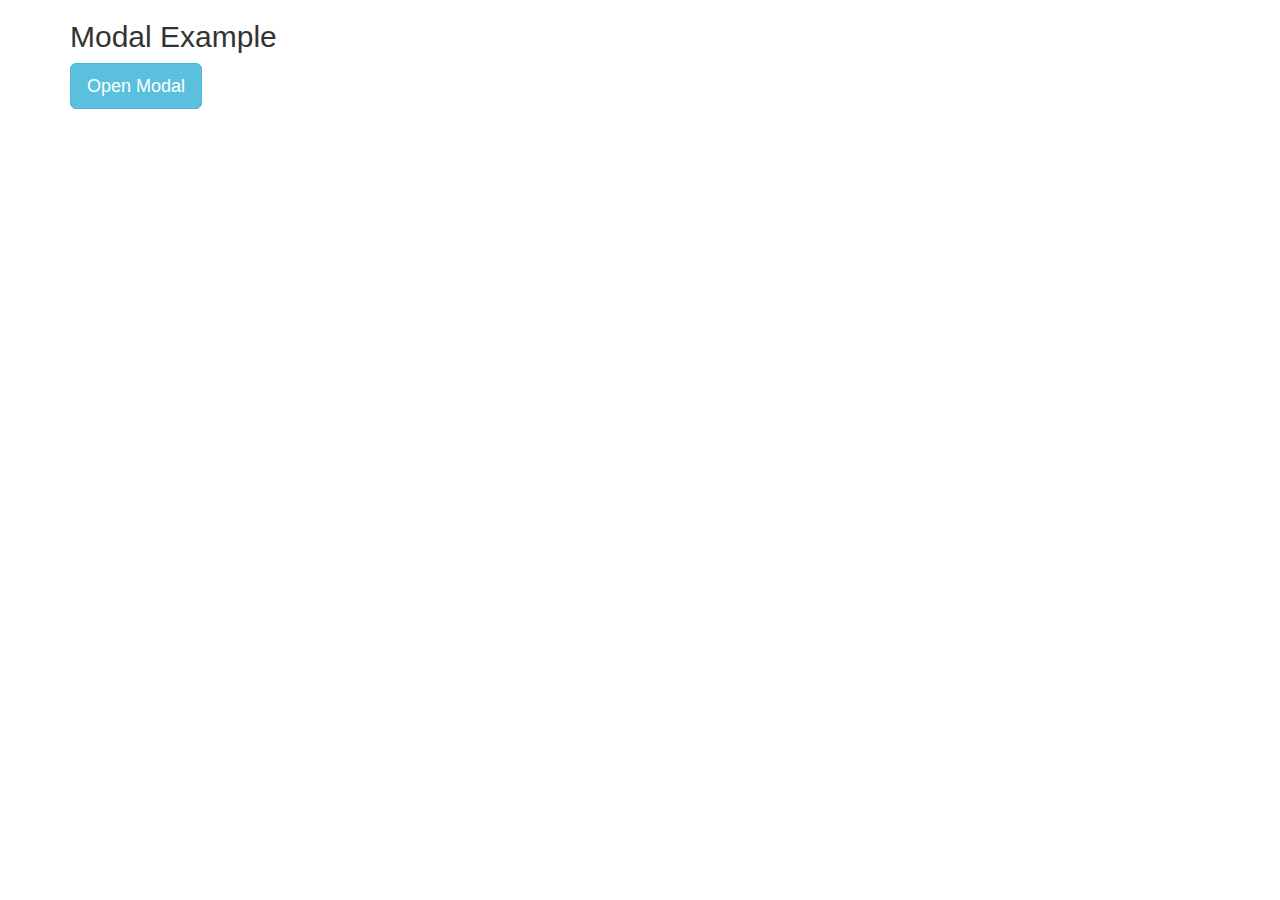
<file: dfdfdf.html>
<!DOCTYPE html>
<html lang="en">
<head>
  <title>Bootstrap Example</title>
  <meta charset="utf-8">
  <meta name="viewport" content="width=device-width, initial-scale=1">
  <link rel="stylesheet" href="https://maxcdn.bootstrapcdn.com/bootstrap/3.4.1/css/bootstrap.min.css">
  <script src="https://ajax.googleapis.com/ajax/libs/jquery/3.6.3/jquery.min.js"></script>
  <script src="https://maxcdn.bootstrapcdn.com/bootstrap/3.4.1/js/bootstrap.min.js"></script>
</head>
<body>

<div class="container">
  <h2>Modal Example</h2>
  <!-- Trigger the modal with a button -->
  <button type="button" class="btn btn-info btn-lg" data-toggle="modal" data-target="#myModal">Open Modal</button>

  <!-- Modal -->
  <div class="modal fade" id="myModal" role="dialog">
    <div class="modal-dialog">
    
      <!-- Modal content-->
      <div class="modal-content">
        <div class="modal-header">
          <button type="button" class="close" data-dismiss="modal">&times;</button>
          <h4 class="modal-title">Modal Header</h4>
        </div>
        <div class="modal-body">
          <p>Some text in the modal.</p>
        </div>
        <div class="modal-footer">
          <button type="button" class="btn btn-default" data-dismiss="modal">Close</button>
        </div>
      </div>
      
    </div>
  </div>
  
</div>

</body>
</html>
</file>
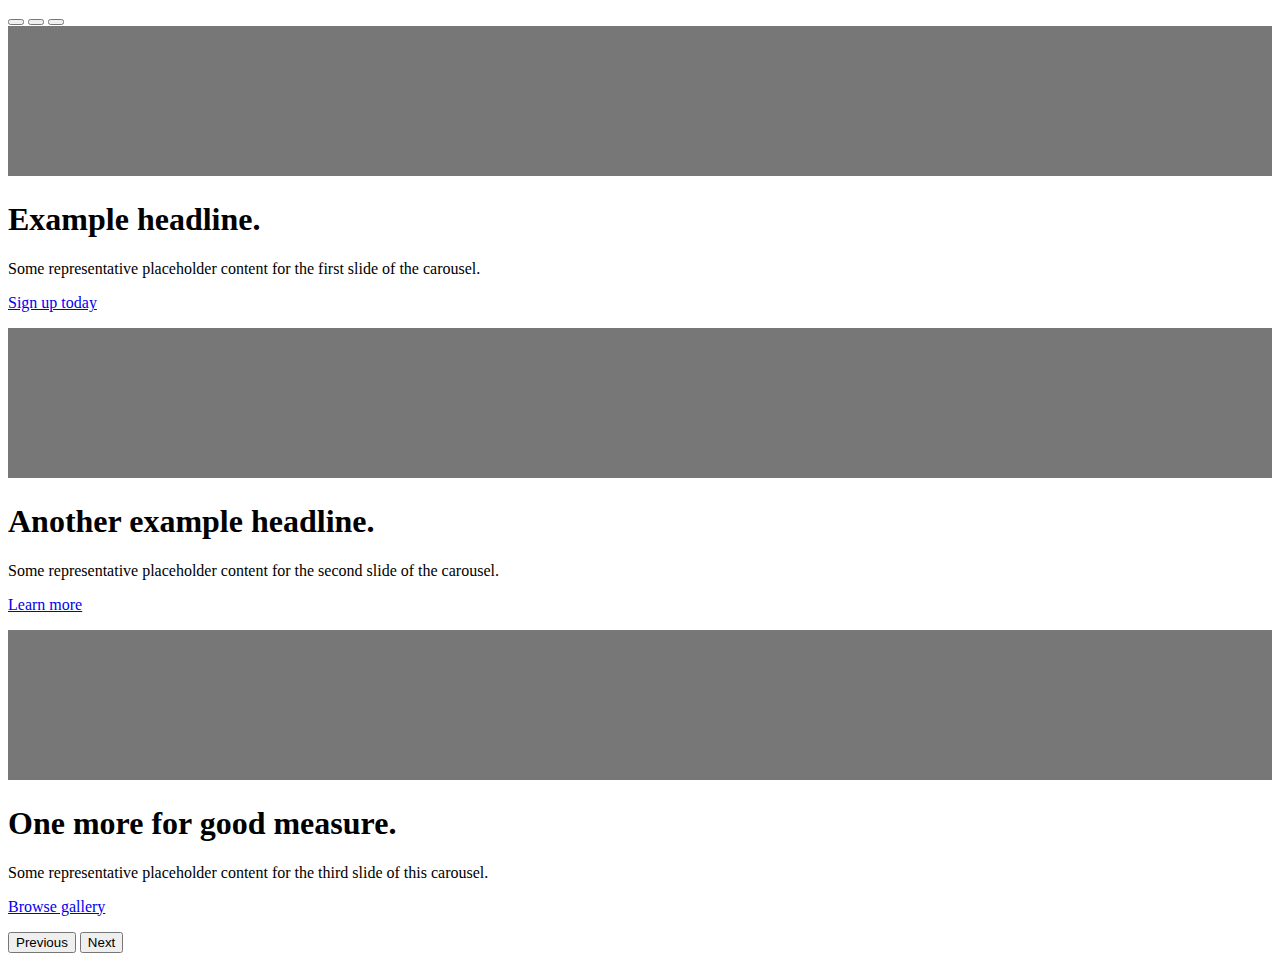
<file: hellooooo.html>
<!DOCTYPE html>
<html lang="en">
<head>
    <meta charset="UTF-8">
    <meta http-equiv="X-UA-Compatible" content="IE=edge">
    <meta name="viewport" content="width=device-width, initial-scale=1.0">
    <title>Document</title>
</head>
<body>
    <div id="myCarousel" class="carousel slide" data-bs-ride="carousel">
        <div class="carousel-indicators">
          <button type="button" data-bs-target="#myCarousel" data-bs-slide-to="0" class="" aria-label="Slide 1"></button>
          <button type="button" data-bs-target="#myCarousel" data-bs-slide-to="1" aria-label="Slide 2" class="active" aria-current="true"></button>
          <button type="button" data-bs-target="#myCarousel" data-bs-slide-to="2" aria-label="Slide 3" class=""></button>
        </div>
        <div class="carousel-inner">
          <div class="carousel-item">
            <svg class="bd-placeholder-img" width="100%" height="100%" xmlns="http://www.w3.org/2000/svg" aria-hidden="true" preserveAspectRatio="xMidYMid slice" focusable="false"><rect width="100%" height="100%" fill="#777"></rect></svg>
            <div class="container">
              <div class="carousel-caption text-start">
                <h1>Example headline.</h1>
                <p>Some representative placeholder content for the first slide of the carousel.</p>
                <p><a class="btn btn-lg btn-primary" href="#">Sign up today</a></p>
              </div>
            </div>
          </div>
          <div class="carousel-item active">
            <svg class="bd-placeholder-img" width="100%" height="100%" xmlns="http://www.w3.org/2000/svg" aria-hidden="true" preserveAspectRatio="xMidYMid slice" focusable="false"><rect width="100%" height="100%" fill="#777"></rect></svg>
            <div class="container">
              <div class="carousel-caption">
                <h1>Another example headline.</h1>
                <p>Some representative placeholder content for the second slide of the carousel.</p>
                <p><a class="btn btn-lg btn-primary" href="#">Learn more</a></p>
              </div>
            </div>
          </div>
          <div class="carousel-item">
            <svg class="bd-placeholder-img" width="100%" height="100%" xmlns="http://www.w3.org/2000/svg" aria-hidden="true" preserveAspectRatio="xMidYMid slice" focusable="false"><rect width="100%" height="100%" fill="#777"></rect></svg>
            <div class="container">
              <div class="carousel-caption text-end">
                <h1>One more for good measure.</h1>
                <p>Some representative placeholder content for the third slide of this carousel.</p>
                <p><a class="btn btn-lg btn-primary" href="#">Browse gallery</a></p>
              </div>
            </div>
          </div>
        </div>
        <button class="carousel-control-prev" type="button" data-bs-target="#myCarousel" data-bs-slide="prev">
          <span class="carousel-control-prev-icon" aria-hidden="true"></span>
          <span class="visually-hidden">Previous</span>
        </button>
        <button class="carousel-control-next" type="button" data-bs-target="#myCarousel" data-bs-slide="next">
          <span class="carousel-control-next-icon" aria-hidden="true"></span>
          <span class="visually-hidden">Next</span>
        </button>
      </div>
</body>
</html>
</file>
